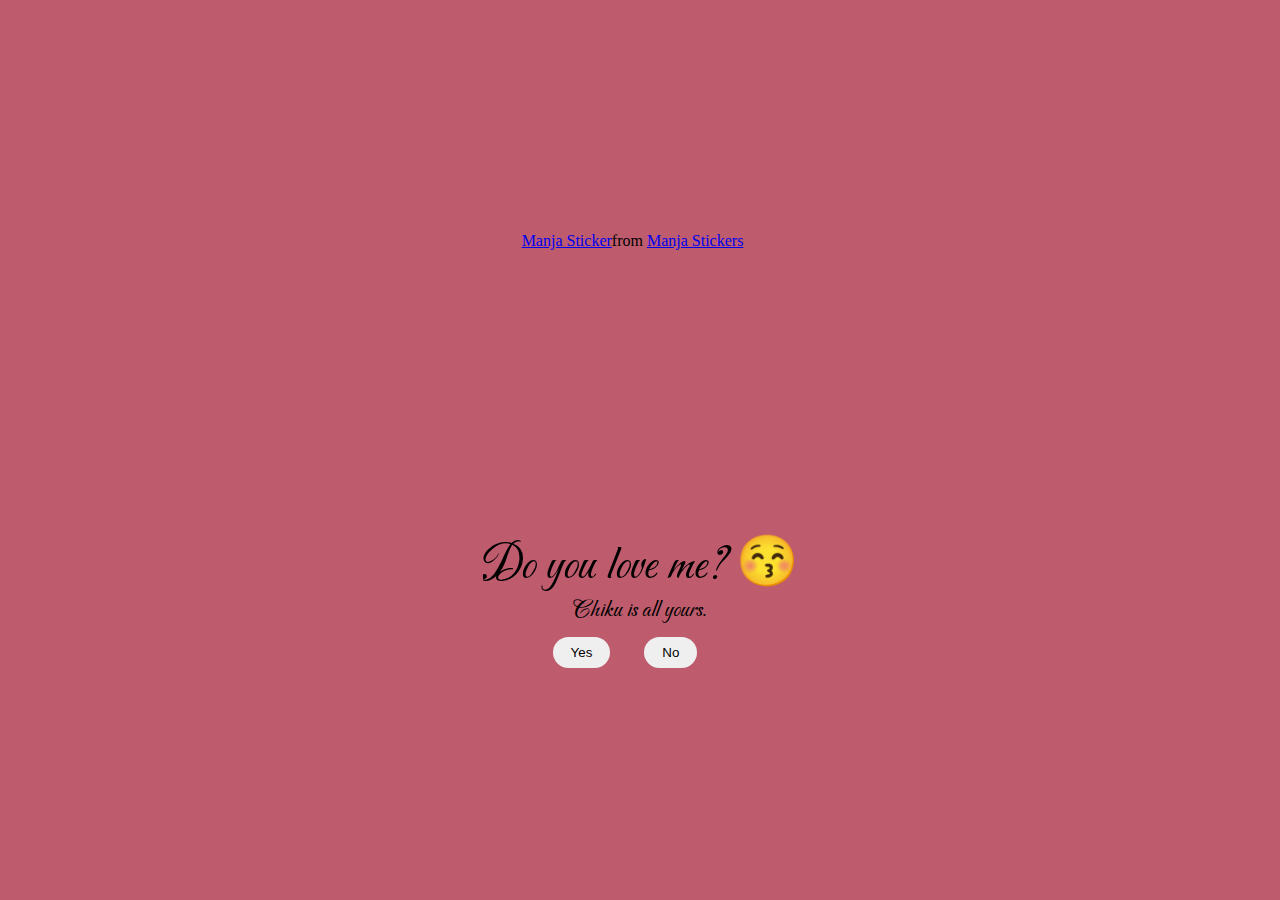
<file: index.html>
<html lang="en">
  <head>
    <meta charset="UTF-8" />
    <meta name="viewport" content="width=device-width, initial-scale=1.0" />
    <link rel="stylesheet" href="./style.css" />
    <title>Document</title>
  </head>
  <body>
    <div id="container">
      <div
        class="tenor-gif-embed"
        data-postid="22885016"
        data-share-method="host"
        data-aspect-ratio="1.04918"
        data-width="100%"
      >
        <a href="https://tenor.com/view/manja-gif-22885016">Manja Sticker</a
        >from
        <a href="https://tenor.com/search/manja-stickers">Manja Stickers</a>
      </div>
      <script
        type="text/javascript"
        async
        src="https://tenor.com/embed.js"
      ></script>
      <h1>Do you love me? 😚</h1>
      <p>Chiku is all yours.</p>
      <div class="btn">
        <button onclick="redirectToYes()">Yes</button>
        <button onclick="redirectToNo()">No</button>
      </div>
    </div>
    <script>
      function redirectToYes() {
        window.location.href = "No4.html"; // Redirects to page 1.html if "Yes" is clicked
      }

      function redirectToNo() {
        window.location.href = "No1.html"; // Redirects to page 2.html if "No" is clicked
      }
    </script>
  </body>
</html>
</file>
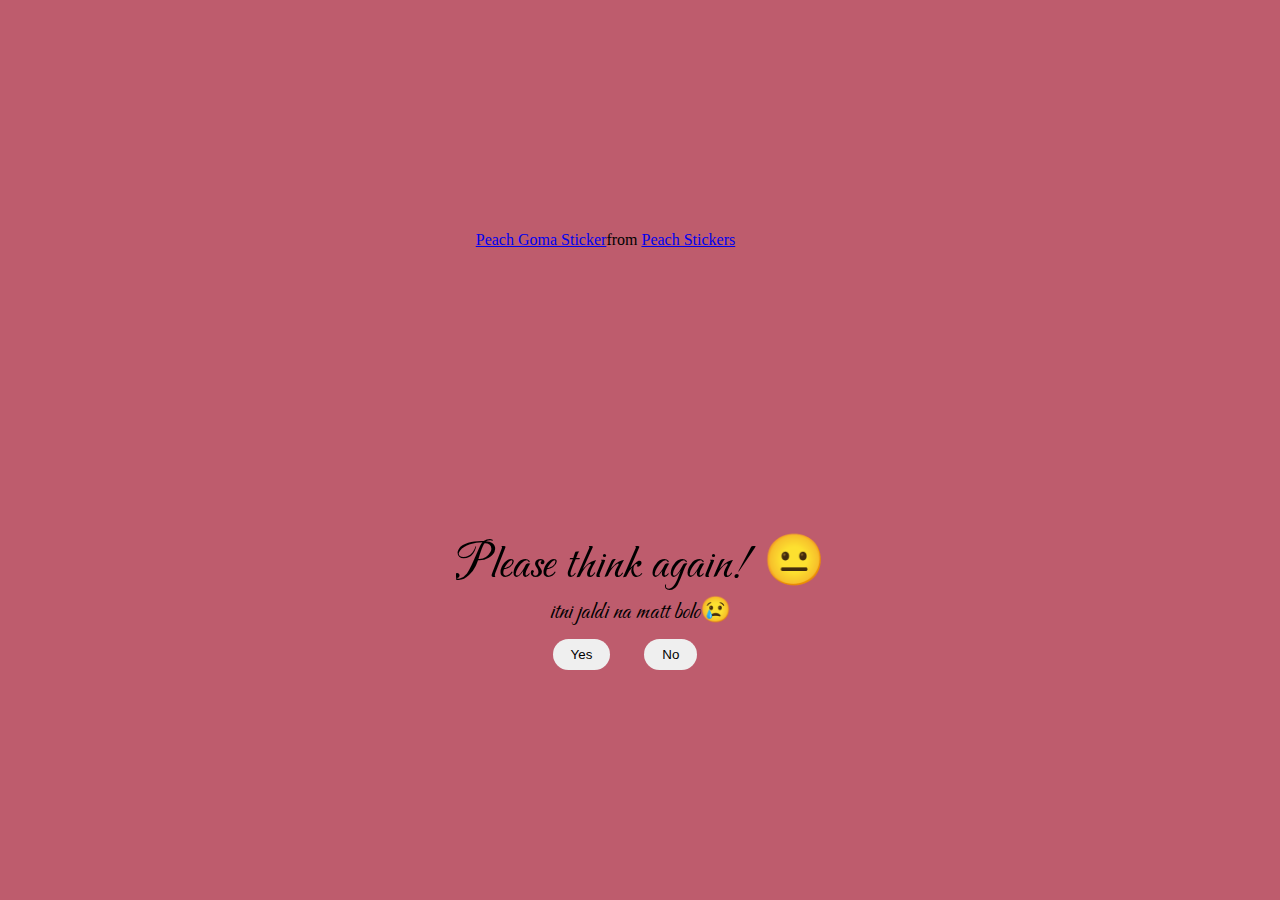
<file: No1.html>
<html lang="en">
  <head>
    <meta charset="UTF-8" />
    <meta name="viewport" content="width=device-width, initial-scale=1.0" />
    <link rel="stylesheet" href="./style.css" />
    <title>Document</title>
  </head>
  <body>
    <div id="container">
      <div
        class="tenor-gif-embed"
        data-postid="22267890"
        data-share-method="host"
        data-aspect-ratio="1.23552"
        data-width="100%"
      >
        <a href="https://tenor.com/view/peach-goma-cat-cute-gif-22267890"
          >Peach Goma Sticker</a
        >from
        <a href="https://tenor.com/search/peach-stickers">Peach Stickers</a>
      </div>
      <script
        type="text/javascript"
        async
        src="https://tenor.com/embed.js"
      ></script>
      <h1>Please think again! 😐</h1>
      <p>itni jaldi na matt bolo😢</p>
      <div class="btn">
        <button onclick="redirectToYes()">Yes</button>
        <button onclick="redirectToNo()">No</button>
      </div>
    </div>
    <script>
      function redirectToYes() {
        window.location.href = "No4.html";
      }

      function redirectToNo() {
        window.location.href = "No2.html";
      }
    </script>
  </body>
</html>
</file>
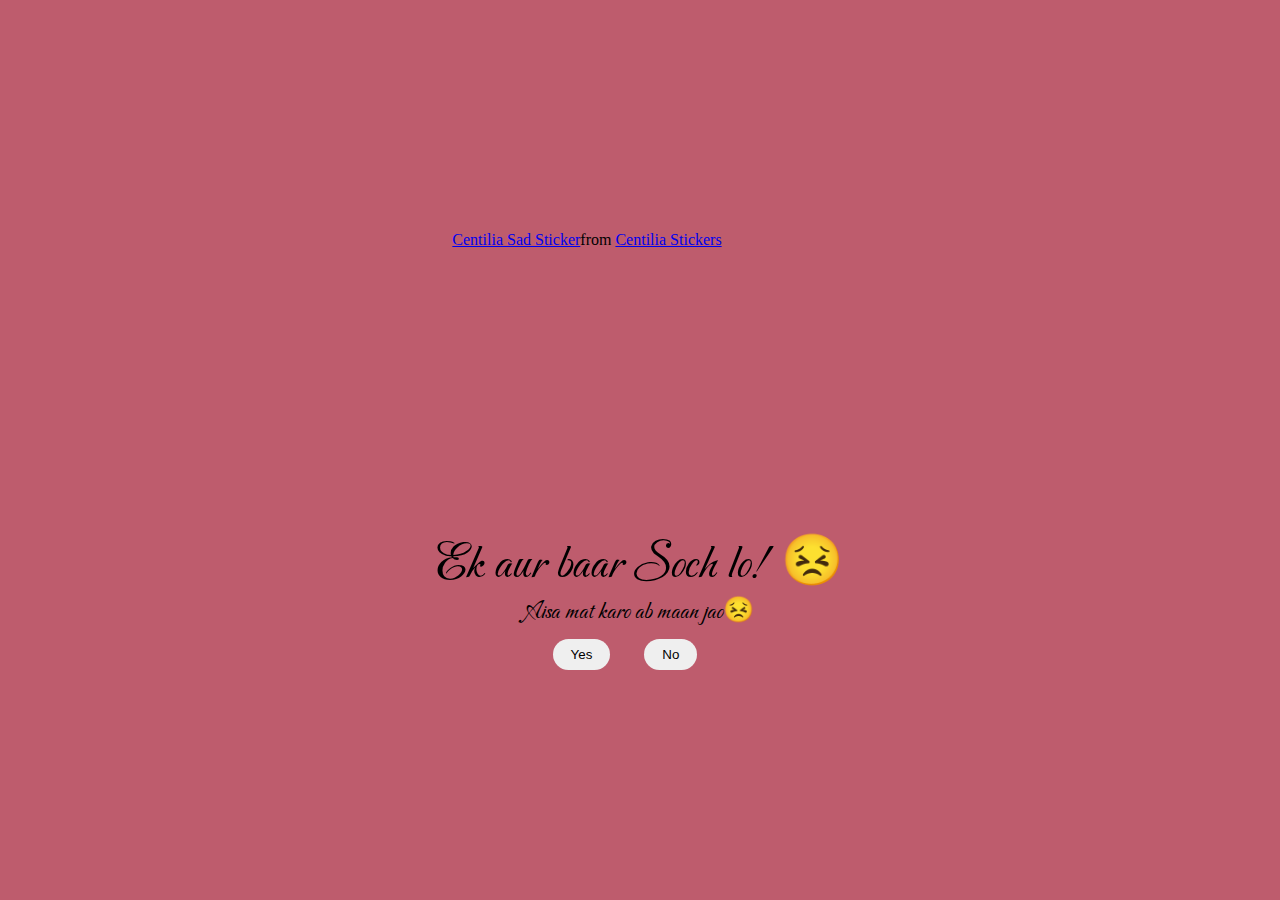
<file: No2.html>
<html lang="en">
  <head>
    <meta charset="UTF-8" />
    <meta name="viewport" content="width=device-width, initial-scale=1.0" />
    <link rel="stylesheet" href="./style.css" />
    <title>Document</title>
  </head>
  <body>
    <div id="container">
      <div
        class="tenor-gif-embed"
        data-postid="19166497"
        data-share-method="host"
        data-aspect-ratio="1"
        data-width="100%"
      >
        <a href="https://tenor.com/view/centilia-sad-crying-gif-19166497"
          >Centilia Sad Sticker</a
        >from
        <a href="https://tenor.com/search/centilia-stickers"
          >Centilia Stickers</a
        >
      </div>
      <script
        type="text/javascript"
        async
        src="https://tenor.com/embed.js"
      ></script>
      <h1>Ek aur baar Soch lo! 😣</h1>
      <p>Aisa mat karo ab maan jao😣</p>

      <button onclick="redirectToYes()">Yes</button>
      <button onclick="redirectToNo()">No</button>
    </div>
    <script>
      function redirectToYes() {
        window.location.href = "No4.html";
      }

      function redirectToNo() {
        window.location.href = "No3.html";
      }
    </script>
  </body>
</html>
</file>
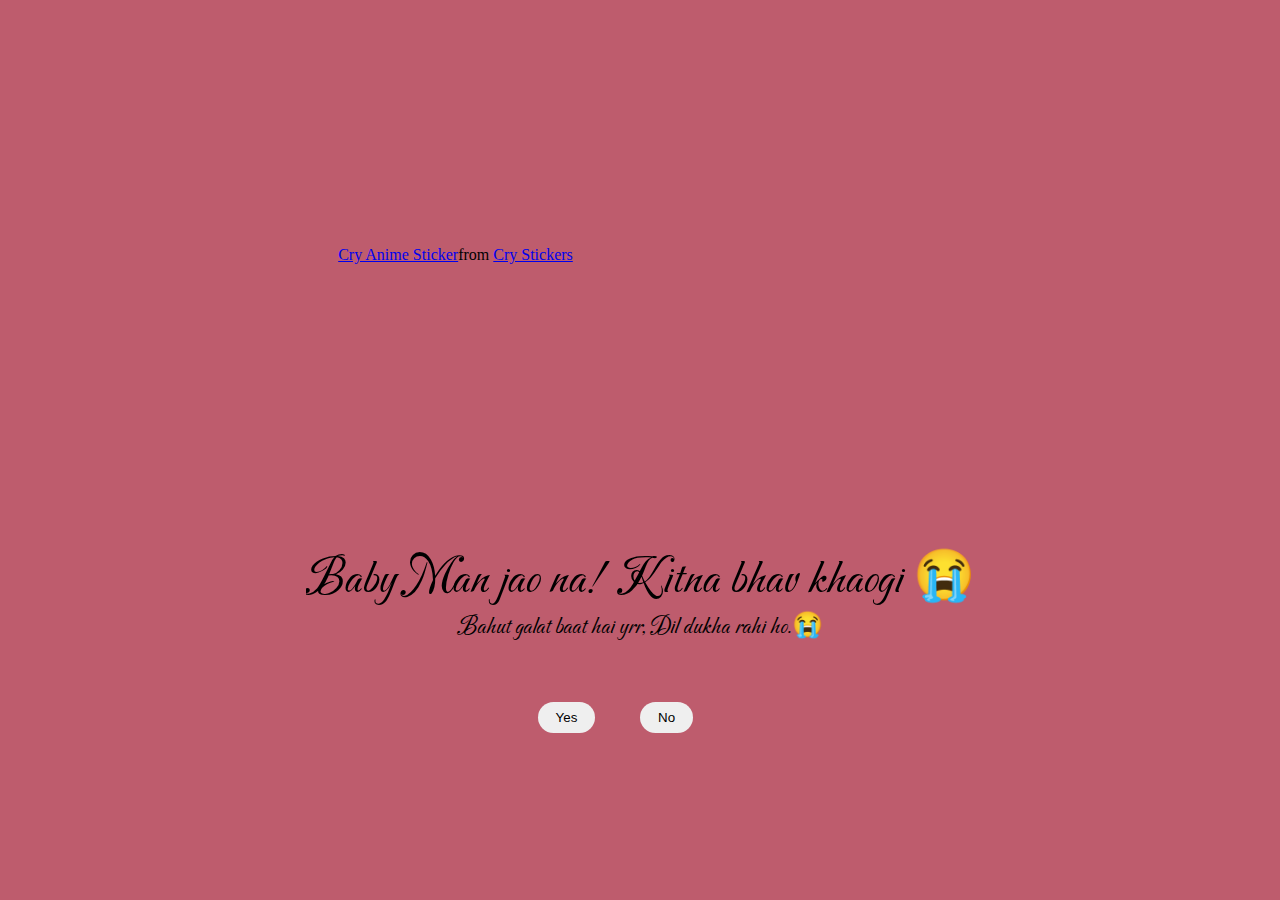
<file: No3.html>
<!DOCTYPE html>
<html lang="en">
  <head>
    <meta charset="UTF-8" />
    <meta name="viewport" content="width=device-width, initial-scale=1.0" />
    <link rel="stylesheet" href="./style.css" />
    <title>Document</title>
  </head>
  <body>
    <div id="container">
      <div
        class="tenor-gif-embed"
        data-postid="14625371"
        data-share-method="host"
        data-aspect-ratio="1"
        data-width="100%"
      >
        <a href="https://tenor.com/view/cry-anime-sad-tear-gif-14625371"
          >Cry Anime Sticker</a
        >from <a href="https://tenor.com/search/cry-stickers">Cry Stickers</a>
      </div>
      <script
        type="text/javascript"
        async
        src="https://tenor.com/embed.js"
      ></script>
      <h1 id="center">Baby Man jao na! Kitna bhav khaogi 😭</h1>
      <p id="center">Bahut galat baat hai yrr, Dil dukha rahi ho.😭</p>

      <div id="center">
        <button class="uppar" onclick="redirectToYes()">Yes</button>
        <button class="niche" id="catchMeButton">No</button>
      </div>
    </div>

    <script>
      function redirectToYes() {
        window.location.href = "No4.html";
      }

      const button = document.getElementById("catchMeButton");

      button.addEventListener("mouseenter", () => {
        const maxX = -(window.innerWidth * 0.4 - button.clientWidth);
        const minY = 0;
        const maxY = -(window.innerHeight * 0.5 - button.clientHeight);

        const x = Math.random() * maxX;
        const y = Math.random() * (maxY - minY) + minY;

        button.style.transform = `translate(${x}px, ${y}px)`;
      });
    </script>
  </body>
</html>
</file>
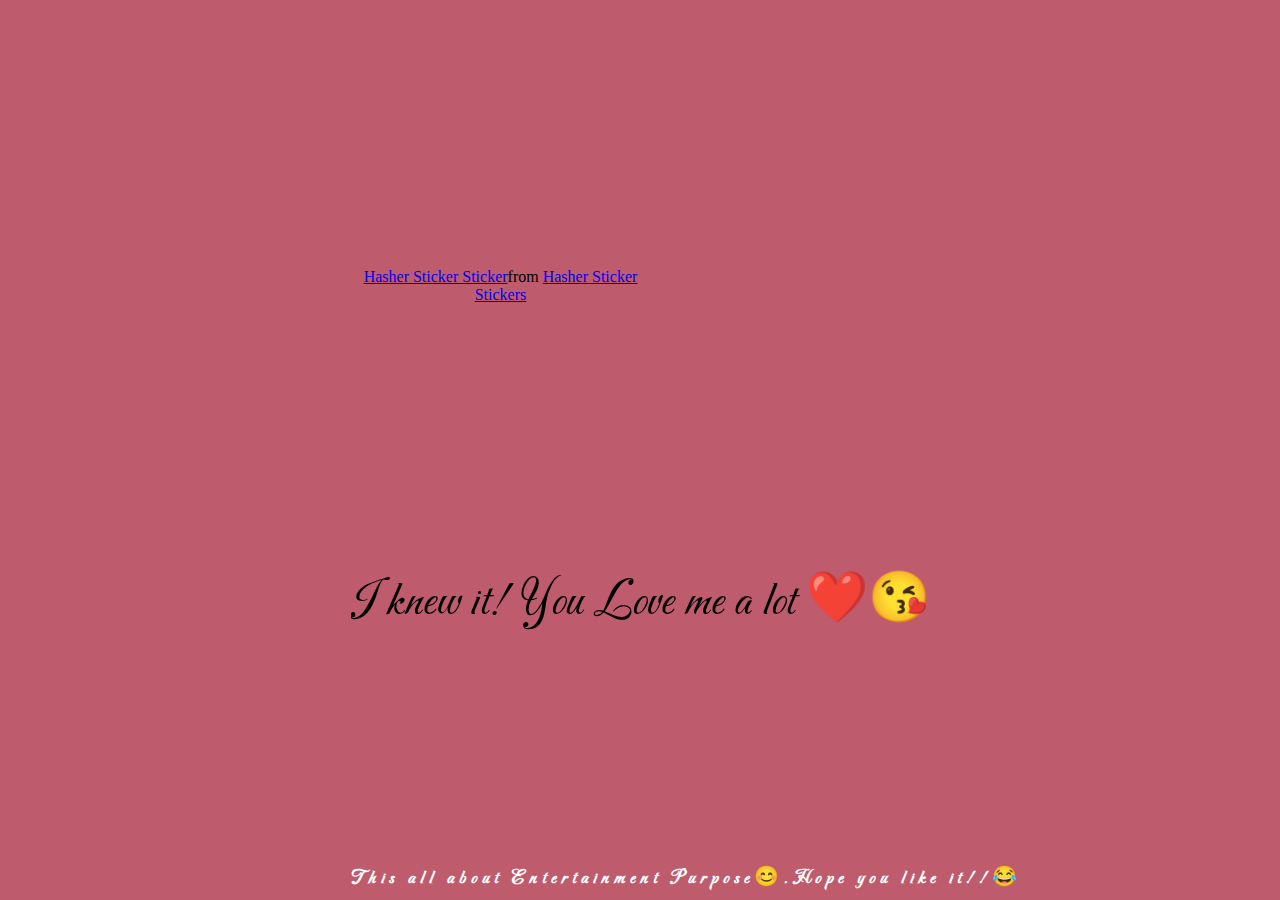
<file: No4.html>
<html lang="en">
  <head>
    <meta charset="UTF-8" />
    <meta name="viewport" content="width=device-width, initial-scale=1.0" />
    <link rel="stylesheet" href="./style.css" />
    <title>Document</title>
  </head>
  <body>
    <div id="container">
      <div
        class="tenor-gif-embed"
        data-postid="24531993"
        data-share-method="host"
        data-aspect-ratio="1.18959"
        data-width="100%"
      >
        <a href="https://tenor.com/view/hasher-sticker-gif-24531993"
          >Hasher Sticker Sticker</a
        >from
        <a href="https://tenor.com/search/hasher+sticker-stickers"
          >Hasher Sticker Stickers</a
        >
      </div>
      <script
        type="text/javascript"
        async
        src="https://tenor.com/embed.js"
      ></script>
      <h1>I knew it! You Love me a lot ❤️😘</h1>
      <h3>This all about Entertainment Purpose😊.Hope you like it!!😂</h3>
    </div>
  </body>
</html>
</file>
<file: style.css>
@import url("https://fonts.googleapis.com/css2?family=Carattere&family=Syne:wght@800&display=swap");

* {
  margin: 0;
  padding: 0;
  box-sizing: border-box;
}
body {
  display: flex;
  align-items: center;
  justify-content: center;
  width: 100vw;
  height: 100vh;
  background-color: rgb(190, 92, 109);
}
#container {
  display: block;
  overflow: hidden;
  text-align: center;
}
.tenor-gif-embed {
  width: 300px;
  height: 300px;
  object-fit: cover;
}
h1 {
  /* color: white; */
  font-family: "Carattere", cursive;
  font-weight: 400;
  font-size: 50px;
}
p {
  font-size: 25px;
  font-weight: 400;
  font-family: "Carattere", cursive;
  margin-bottom: 12px;
}
button {
  padding: 8px 18px;
  outline: none;
  margin-right: 30px;
  border-radius: 17px;
  border: none;
  cursor: pointer;
}
h3 {
  bottom: 10px;
  position: absolute;
  color: white;
  font-size: 20px;
  font-family: "Carattere", cursive;
  letter-spacing: 5px;
}
#center {
  text-align: center;
}
.uppar {
  position: absolute;
  top: 78%;
  left: 42%;
  z-index: 13;
}
.niche {
  position: absolute;
  top: 78%;
  left: 50%;
  z-index: 13;
}
#catchMeButton {
  position: absolute;
  padding: 8px 18px;
  cursor: pointer;
  transition: transform 0.3s ease;
}
/* .btn {
  display: flex;
  width: 12vw;
  justify-content: space-between;
} */
@media (max-width: 768px) {
  h1 {
    font-size: 40px;
  }
  p {
    font-size: 18px;
  }
  button {
    padding: 6px 14px;

    margin-right: 30px;
  }
  #catchMeButton {
    padding: 6px 14px;
  }
}
@media (max-width: 900px) {
  .uppar {
    position: absolute;
    top: 78%;
    left: 35%;
    z-index: 13;
  }
  .niche {
    position: absolute;
    top: 78%;
    left: 48%;
    z-index: 13;
  }
}
@media (max-width: 600px) {
  .uppar {
    position: absolute;
    top: 78%;
    left: 30%;
    z-index: 13;
  }
  .niche {
    position: absolute;
    top: 78%;
    left: 52%;
    z-index: 13;
  }
  h1 {
    font-size: 35px;
  }
  p {
    font-size: 15px;
  }
}
@media (max-width: 600px) {
  h1 {
    font-size: 28px;
  }
}
</file>
